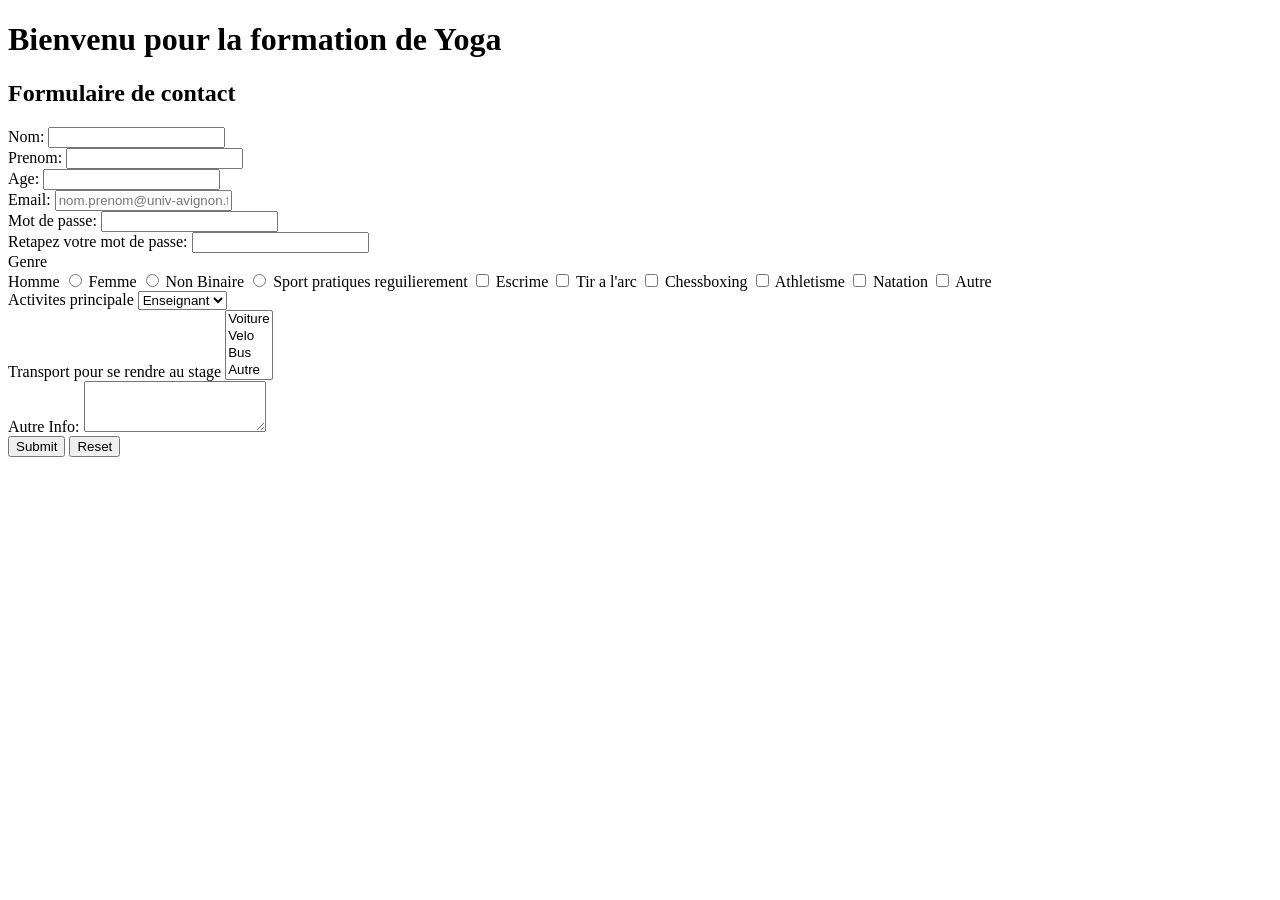
<file: Dev web/TP5/index.html>
<!DOCTYPE html>
<head>
    <link rel="stylesheet" href="https://www.w3schools.com/w3css/5/w3.css">
    <link rel="stylesheet" href="https://www.w3schools.com/lib/w3-theme-blue.css">
    <title>TP5</title>
    <h1 class="w3-card-4 w3-center">Bienvenu pour la formation de Yoga</h1>
</head>

<body>
    <main class="w3-card-4 w3-margin">
        <div class="w3-card-4 w3-theme w3-center">
        <h2>Formulaire de contact</h2>
        </div>
<form class="w3-margin w3-text-theme">
  <label for="Nom">Nom:</label>
  <input class="w3-input" type="text" id="Nom" name="Nom" required><br>
  <label for="Prenom">Prenom:</label>
  <input class="w3-input" type="text" id="Prenom" name="Prenom" required><br>
  <label for="Age">Age:</label>
  <input class="w3-input" type="text" id="Age" name="Age"><br>
  <label for="Email">Email:</label>
  <input class="w3-input" type="Email" id="Email" name="Email" placeholder="nom.prenom@univ-avignon.fr"><br>
  <label for="mdp">Mot de passe:</label>
  <input class="w3-input" type="password" id="mdp" name="mdp"><br>
  <label for="mdp">Retapez votre mot de passe:</label>
  <input class="w3-input" type="password" id="mdp" name="mdp"><br>

  <label for="radio">Genre </label><br>
  <label for="radio">Homme</label>
  <input class="w3-input" type="radio" name="radio" id="homme">
  <label for="radio">Femme</label>
  <input class="w3-input" type="radio" name="radio" id="femme">
  <label for="radio">Non Binaire</label>
  <input class="w3-input" type="radio" name="radio" id="nb">


  <label for="Checkbox">Sport pratiques reguilierement</label>
  <input class="w3-input" type="Checkbox" name="sport" id="Escrime">
  <label for="Checkbox">Escrime</label>
  <input class="w3-input" type="Checkbox" name="escrime" id="Tir a l'arc">
  <label for="Checkbox">Tir a l'arc</label>
  <input class="w3-input" type="Checkbox" name="archery" id="archery">
  <label type="Checkbox">Chessboxing</label>
  <input class="w3-input" type="Checkbox" name="Athletisme" id="Athletisme">
  <label type="Checkbox">Athletisme</label>
  <input class="w3-input" type="Checkbox" name="natation" id="natation">
  <label type="Checkbox">Natation</label>
  <input class="w3-input" type="Checkbox" name="autre" id="autre">
  <label type="Checkbox">Autre</label><br>

  <label for="Activites principale">Activites principale</label>
  <select id="activities" name="activities">
      <option value="Etudiant">Etudiant</option>
      <option value="Enseignant" selected>Enseignant</option>
      <option value="Autre">Autre</option>
    </select><br>

    <label for="transport">Transport pour se rendre au stage</label>
    <select id="transport" name="transport" size="4" multiple>
      <option value="Voiture">Voiture</option>
      <option value="Velo">Velo</option>
      <option value="Bus">Bus</option>
      <option value="Autre">Autre</option>
    </select><br>

  <label for="Info">Autre Info:</label>
  <textarea name="Info" rows="3" id="Info"></textarea>

</form>
<form>
    <input class="w3-input" type="Submit">
    <input class="w3-input" type="Reset">
</form>
    </main>
</body>
</file>
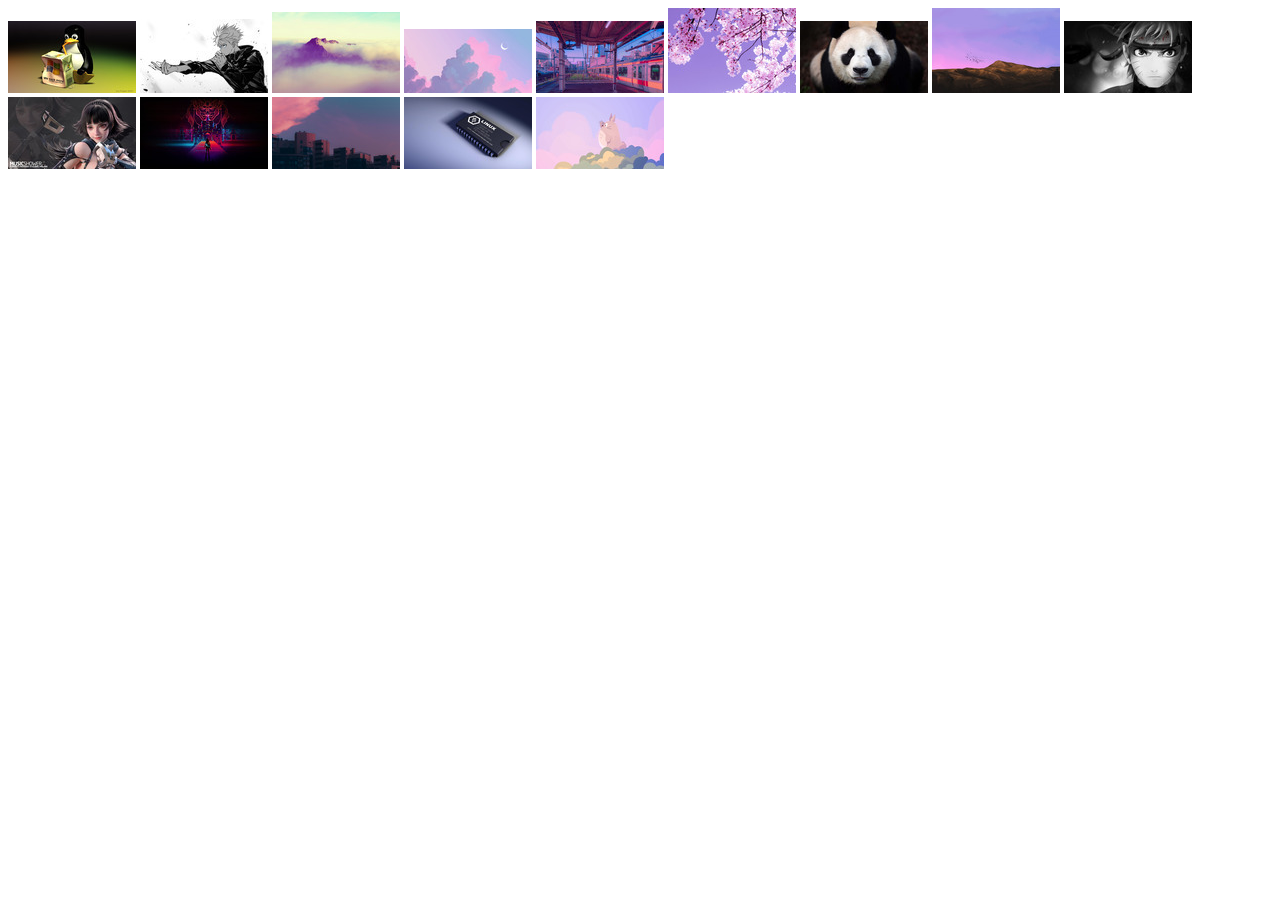
<file: OS/TP5/index.html>
<HTML>
<body>
<img src='test/converted/b-072.jpg'>
<img src='test/converted/b-084.jpg'>
<img src='test/converted/b-009.jpg'>
<img src='test/converted/b-001.jpg'>
<img src='test/converted/b-008.jpg'>
<img src='test/converted/b-005.jpg'>
<img src='test/converted/b-086.jpg'>
<img src='test/converted/b-006.jpg'>
<img src='test/converted/b-078.jpg'>
<img src='test/converted/b-071.jpg'>
<img src='test/converted/b-079.jpg'>
<img src='test/converted/b-004.jpg'>
<img src='test/converted/b-085.jpg'>
<img src='test/converted/b-007.jpg'>
</body>
</HTML>
</file>
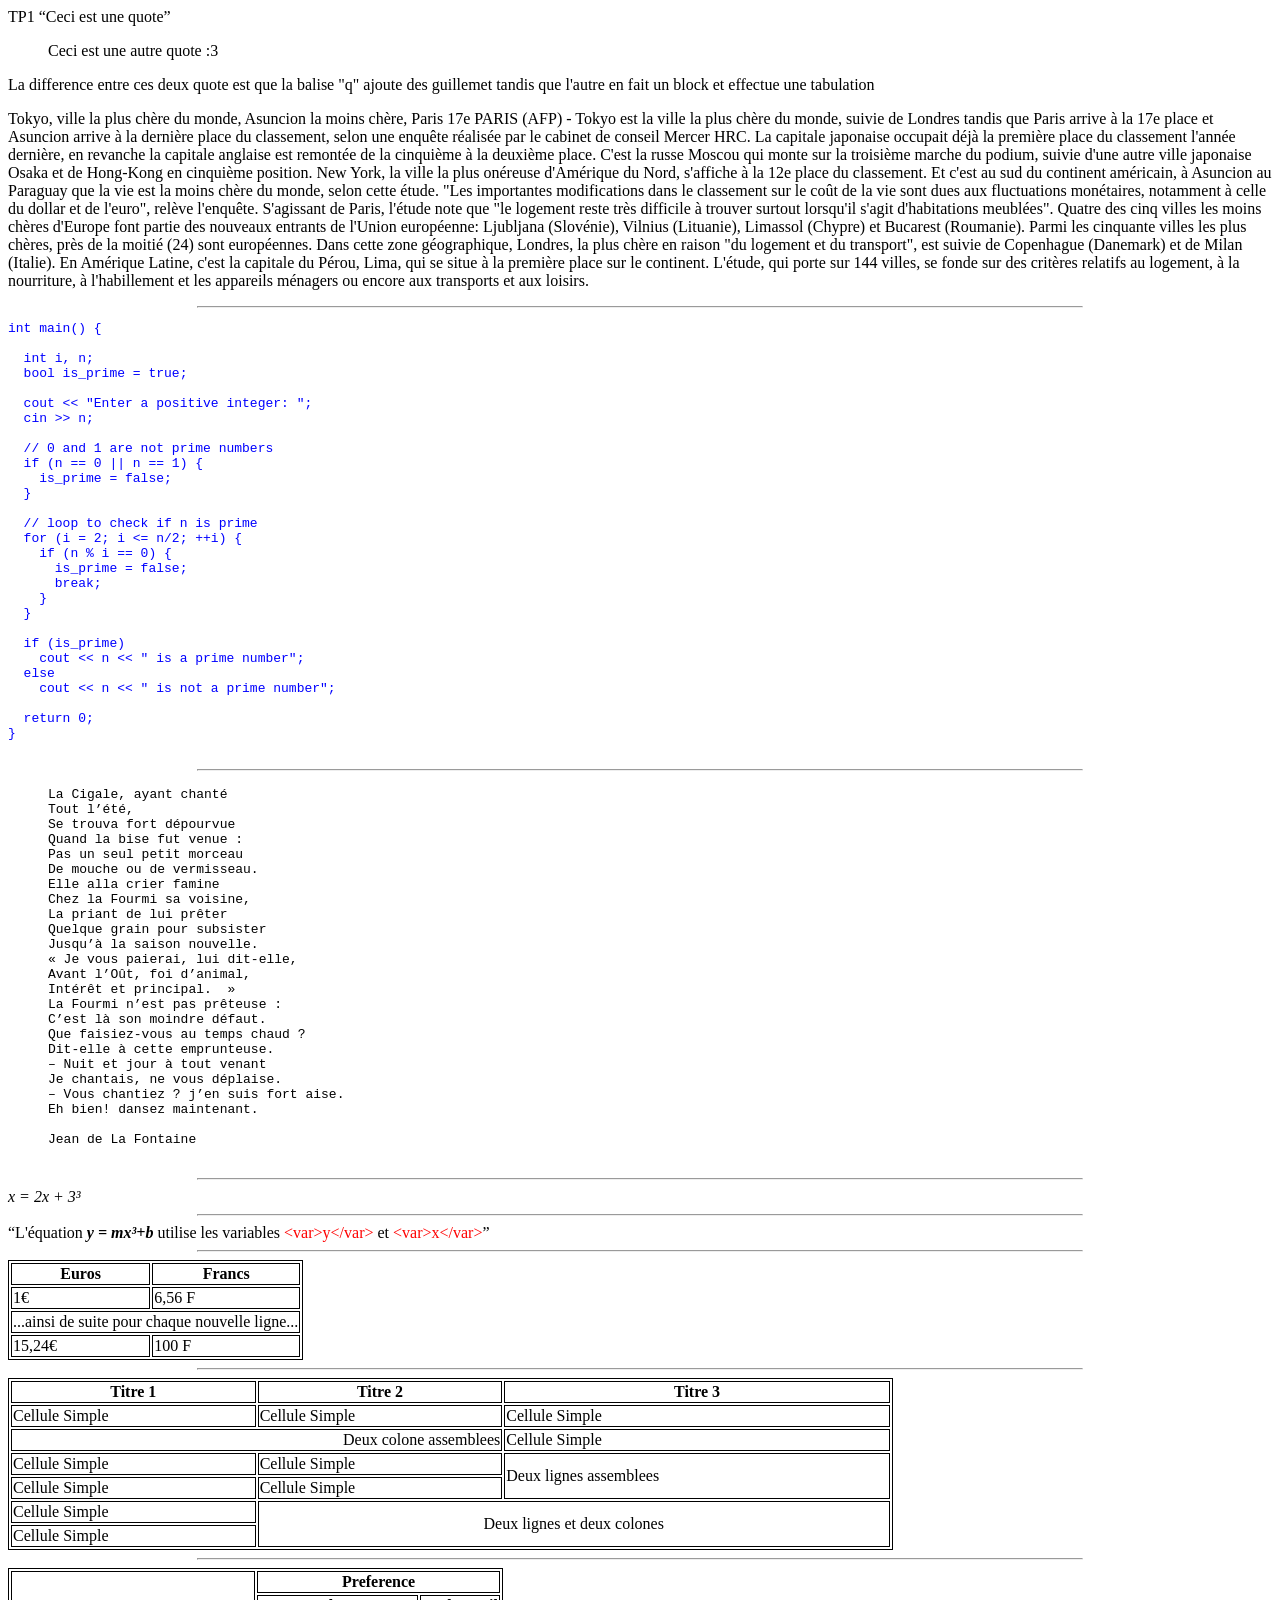
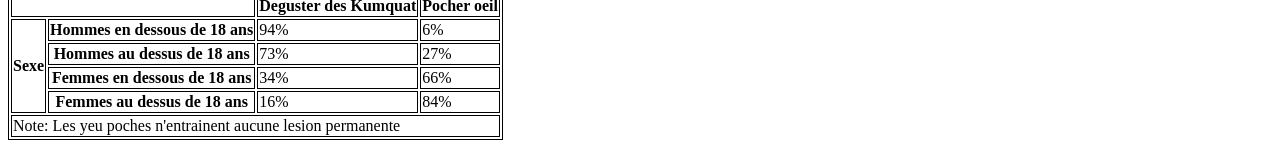
<file: Dev web/tp1.html>
<!DOCTYPE html>
<html>
  <style>
  table, th, td {
  border: 1px solid black;
}
  </style>
<head>
    <tittle>TP1</tittle>
</head>
  <body>
    <q>Ceci est une quote</q>
    <blockquote> Ceci est une autre quote :3</blockquote>
    <p>La difference entre ces deux quote est que la balise "q" ajoute des guillemet tandis que l'autre en fait un block et effectue une tabulation</p>
    <p>
Tokyo, ville la plus chère du monde, Asuncion la moins chère, Paris 17e

PARIS (AFP) - Tokyo est la ville la plus chère du monde, suivie de Londres tandis que Paris arrive à la 17e place et Asuncion arrive à la dernière place du classement, selon une enquête réalisée par le cabinet de conseil Mercer HRC.
La capitale japonaise occupait déjà la première place du classement l'année dernière, en revanche la capitale anglaise est remontée de la cinquième à la deuxième place.
C'est la russe Moscou qui monte sur la troisième marche du podium, suivie d'une autre ville japonaise Osaka et de Hong-Kong en cinquième position.

New York, la ville la plus onéreuse d'Amérique du Nord, s'affiche à la 12e place du classement. Et c'est au sud du continent américain, à Asuncion au Paraguay que la vie est la moins chère du monde, selon cette étude.

"Les importantes modifications dans le classement sur le coût de la vie sont dues aux fluctuations monétaires, notamment à celle du dollar et de l'euro", relève l'enquête. S'agissant de Paris, l'étude note que "le logement reste très difficile à trouver surtout lorsqu'il s'agit d'habitations meublées".

Quatre des cinq villes les moins chères d'Europe font partie des nouveaux entrants de l'Union européenne: Ljubljana (Slovénie), Vilnius (Lituanie), Limassol (Chypre) et Bucarest (Roumanie).

Parmi les cinquante villes les plus chères, près de la moitié (24) sont européennes. Dans cette zone géographique, Londres, la plus chère en raison "du logement et du transport", est suivie de Copenhague (Danemark) et de Milan (Italie).

En Amérique Latine, c'est la capitale du Pérou, Lima, qui se situe à la première place sur le continent.

L'étude, qui porte sur 144 villes, se fonde sur des critères relatifs au logement, à la nourriture, à l'habillement et les appareils ménagers ou encore aux transports et aux loisirs.
    </p>
<hr style="width:70%;">
    <code style="color:blue;"> 
      <pre>
int main() {

  int i, n;
  bool is_prime = true;

  cout << "Enter a positive integer: ";
  cin >> n;

  // 0 and 1 are not prime numbers
  if (n == 0 || n == 1) {
    is_prime = false;
  }

  // loop to check if n is prime
  for (i = 2; i <= n/2; ++i) {
    if (n % i == 0) {
      is_prime = false;
      break;
    }
  }

  if (is_prime)
    cout << n << " is a prime number";
  else
    cout << n << " is not a prime number";

  return 0;
}
        </pre>
    </code>
<hr style="width:70%;">
<blockquote>
  <pre>
La Cigale, ayant chanté
Tout l’été,
Se trouva fort dépourvue
Quand la bise fut venue :
Pas un seul petit morceau
De mouche ou de vermisseau.
Elle alla crier famine
Chez la Fourmi sa voisine,
La priant de lui prêter
Quelque grain pour subsister
Jusqu’à la saison nouvelle.
« Je vous paierai, lui dit-elle,
Avant l’Oût, foi d’animal,
Intérêt et principal.  »
La Fourmi n’est pas prêteuse :
C’est là son moindre défaut.
Que faisiez-vous au temps chaud ?
Dit-elle à cette emprunteuse.
– Nuit et jour à tout venant
Je chantais, ne vous déplaise.
– Vous chantiez ? j’en suis fort aise.
Eh bien! dansez maintenant.

Jean de La Fontaine
  </pre>
</blockquote>
<hr style="width:70%;">
<var>x = 2x + 3<char>³</char></var>
<hr style="width:70%;">
<q>L'équation <var><b>y = mx<char>³</char>+b</b></var> utilise les variables <span style="color:red;">&lt;var&gt;y&lt;/var&gt;</span> et <span style="color:red;">&lt;var&gt;x&lt;/var&gt;</span></q>

<hr style="width:70%;">
<table>
  <tr>
  <th>Euros</<th>
  <th>Francs</th>
  </tr>
  <tr>
    <td>1<char>€</char></td>
    <td>6,56 F</td>
  </tr>
<tr>
    <td colspan = "2">...ainsi de suite pour chaque nouvelle ligne...</td>
</tr>

  <tr>
    <td>15,24<char>€</char></td>
    <td>100 F</td>
  </tr>
</table>

<hr style="width:70%;" align = "center">

<table style = "width:70%;">
  <tr>
    <th>Titre 1</th>
    <th>Titre 2</th>
    <th>Titre 3</th>
  </tr>
  <tr>
    <td>Cellule Simple</td>
    <td>Cellule Simple</td>
    <td>Cellule Simple</td>
  </tr>
  <tr>
    <td colspan = "2" align = "right">Deux colone assemblees</td>
    <td>Cellule Simple</td>
  </tr>
  <tr>
    <td>Cellule Simple</td>
    <td>Cellule Simple</td>
    <td rowspan = "2" align = "top" align = "left">Deux lignes assemblees</td>
  </tr>
  <tr>
    <td>Cellule Simple</td>
    <td>Cellule Simple</td>
  </tr>
  <tr>
    <td>Cellule Simple</td>
    <td rowspan = "2" colspan = "2"align = "center">Deux lignes et deux colones</td>
  </tr>
  <tr>
    <td>Cellule Simple</td>
  </tr>
  </tr>

</table>

<hr style="width:70%;" align = "center">
<table>
  <tr>
    <th colspan = "2" rowspan = "2"></th>
    <th colspan = "2"> Preference</th>
  </tr>
  <tr>
    <th style = "border-collapse:collapse"> Deguster des Kumquat </th>
    <th style = "border-collapse:collapse"> Pocher oeil</th>
  </tr>
  <tr>
    <th rowspan = "4" style = "border-colapse:colapse">Sexe</th>
    <th style = "border-colapse:colapse">Hommes en dessous de 18 ans</th>
    <td>94%</td>
    <td>6%</td>
  </tr>
  <tr>
    <th style = "border-colapse:colapse">Hommes au dessus de 18 ans</th>
    <td>73%</td>
    <td>27%</td>
  </tr>
  <tr>
    <th style = "border-colapse:colapse">Femmes en dessous de 18 ans</th>
    <td>34%</td>
    <td>66%</td>
  </tr>
  <tr>
    <th style = "border-colapse:colapse">Femmes au dessus de 18 ans</th>
    <td>16%</td>
    <td>84%</td>
  </tr>
  <tr>
    <td colspan = "4">Note: Les yeu poches n'entrainent aucune lesion permanente</td>
  </tr>
</table>
  </body>
</html>
</file>
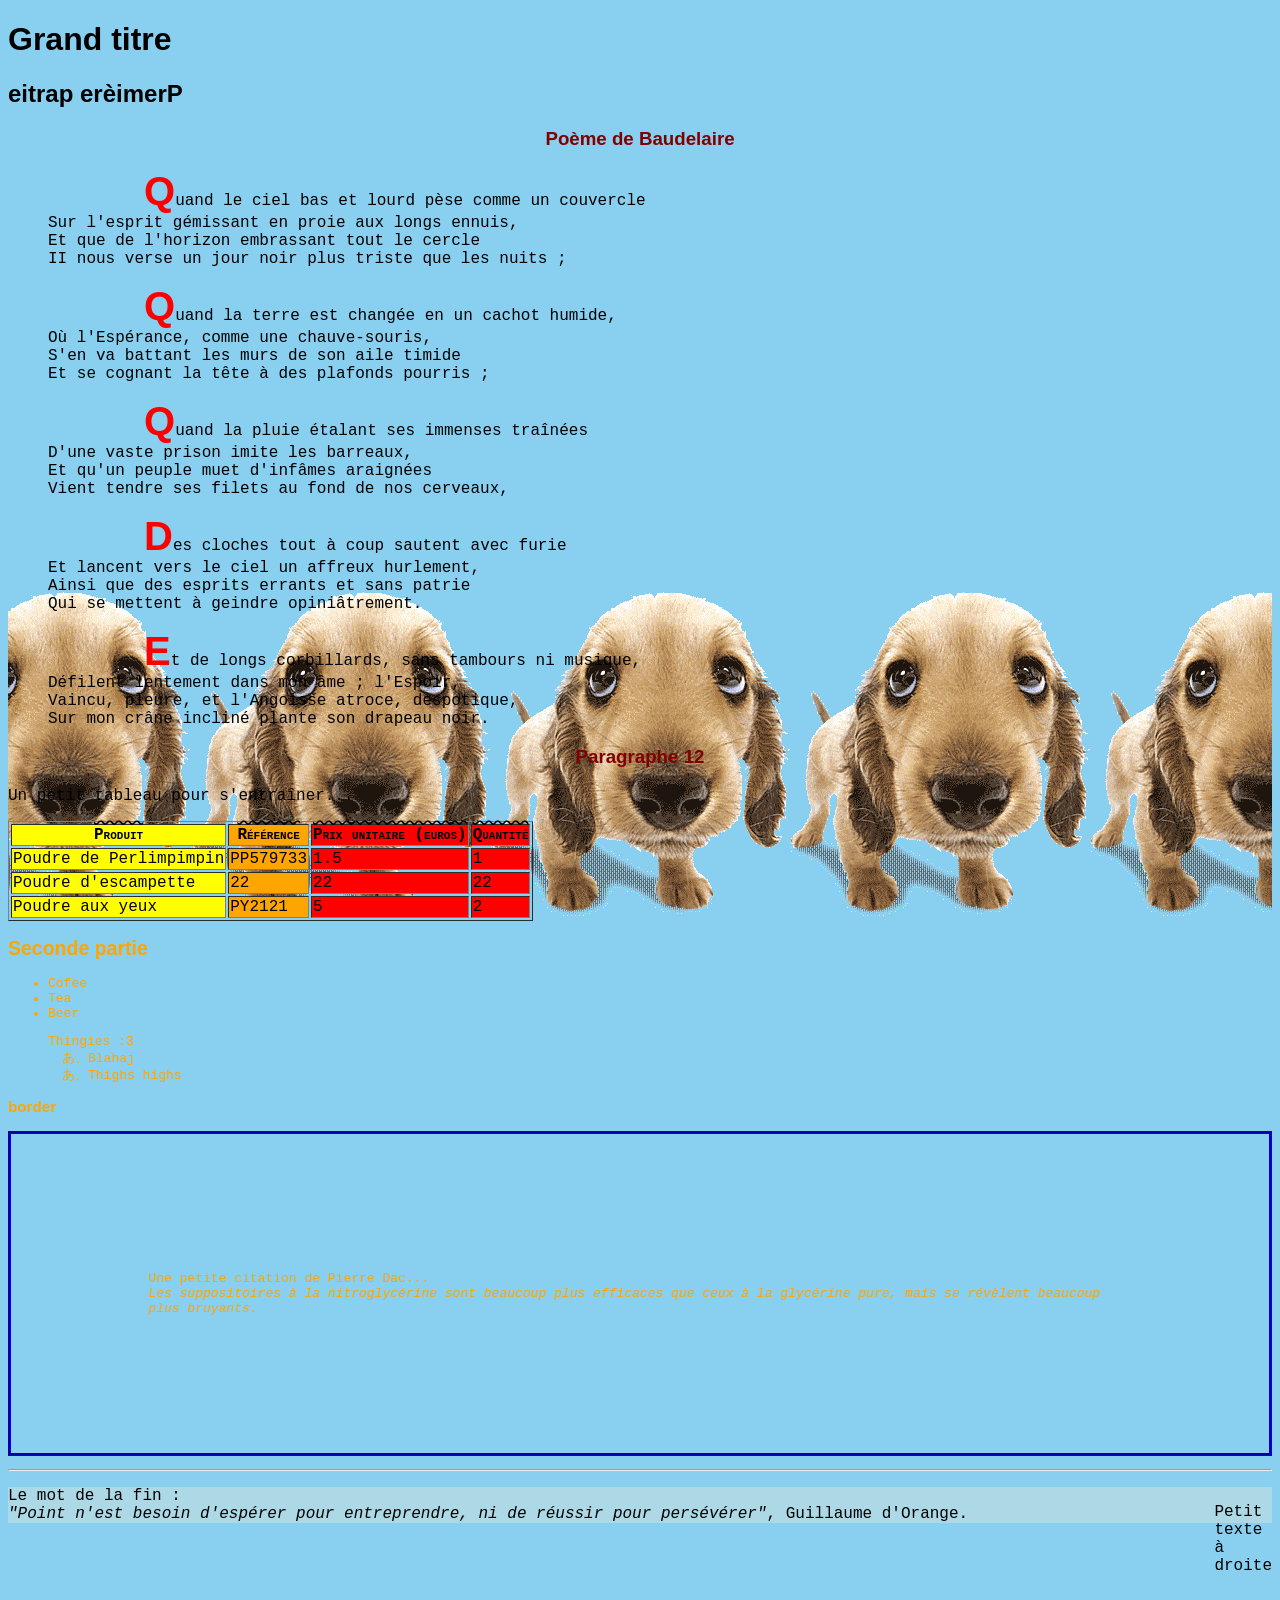
<file: Dev web/tp_basescss.html>
<!DOCTYPE HTML>
<html>
<head>
    <style>
    ul{
        list-style: disc;
    }
    ol ol{
        list-style: hiragana;
    }
      #div2{
      color: orange;
      font-size: small;
      }  
      #div1 h3{
          color: maroon;
          text-align: center;
      }
      #div1 blockquote>p::first-letter{
          color:red;
          font-weight: bold;
      }
      #div1 blockquote>::first-letter{
          font-family: Helvetica;
          font-size: 250%;
      }
      #text{
          float: right;
      }
      #pborder{
          border-color: blue;
          border-style: groove;
          padding: 20ex;
      }
      
      #div1{
          background-image: url(funnydog.gif);
          background-position: bottom,left;
          background-repeat: repeat-x;
      }
      #div1 h2{
          direction:rtl;
          unicode-bidi: bidi-override;
          text-align: left;
      }
      .produit{
          background-color: yellow;
      }
      .reference{
          background-color: orange;
      }
      .general{
          background-color: red;
      }
      th{
         font-variant-caps: small-caps;
         text-decoration-line: overline;
         text-decoration-style: wavy;
      }
      body{
          font-family: Papyrus, Lucida-Console, monospace;
          background-color: #89CFF0;
      }
      h1,h2,h3{
          font-family: Arial;
      }
      blockquote{
          text-indent: 6em;
      }
      #div3{
          background-color: lightblue;
      } 
    </style>  	           
  <meta http-equiv="Content-Type" content="text/html; charset=iso-8859-1">
  <title>Exemple de page &agrave; mettre en forme avec CSS.</title> 
</head>
<body>
        
<h1>Grand titre</h1>
        
<div ID='div1'>    
<h2>Premi&egrave;re partie</h2>
        
<h3>Po&egrave;me de Baudelaire</h3>
        
<blockquote>      
  <p>Quand le ciel bas et lourd p&egrave;se comme un couvercle<br>
    Sur l'esprit g&eacute;missant en proie aux longs ennuis,<br>
    Et que de l'horizon embrassant tout le cercle<br>
    II nous verse un jour noir plus triste que les nuits&nbsp;;</p>
  </blockquote>
        
<blockquote>      
  <p>Quand la terre est chang&eacute;e en un cachot humide,<br>
    O&ugrave; l'Esp&eacute;rance, comme une chauve-souris,<br>
    S'en va battant les murs de son aile timide<br>
    Et se cognant la t&ecirc;te &agrave; des plafonds pourris&nbsp;;</p>
  </blockquote>
        
<blockquote>       
  <p>Quand la pluie &eacute;talant ses immenses tra&icirc;n&eacute;es<br>
    D'une vaste prison imite les barreaux,<br>
    Et qu'un peuple muet d'inf&acirc;mes araign&eacute;es<br>
    Vient tendre ses filets au fond de nos cerveaux,</p>
  </blockquote>
        
<blockquote>      
  <p>Des cloches tout &agrave; coup sautent avec furie<br>
    Et lancent vers le ciel un affreux hurlement,<br>
    Ainsi que des esprits errants et sans patrie<br>
    Qui se mettent &agrave; geindre opini&acirc;trement.</p>
  </blockquote>
        
<blockquote>      
  <p>Et de longs corbillards, sans tambours ni musique,<br>
    D&eacute;filent lentement dans mon &acirc;me&nbsp;; l'Espoir,<br>
    Vaincu, pleure, et l'Angoisse atroce, despotique,<br>
    Sur mon cr&acirc;ne inclin&eacute; plante son drapeau noir.</p>
  </blockquote>
        
<h3>Paragraphe 12</h3>
        
<p>Un petit tableau pour s'entra&icirc;ner...</p>
       
<table border="1">
    	   <col span="1"> 	   <col span="1"> 	   <col span="2"> 	   <tbody>
       <tr>
    	   	   <th class='produit'>Produit</th>
    		   <th class='reference'>R&eacute;f&eacute;rence</th>
    		   <th class='general'>Prix unitaire (euros)</th>
    		   <th class='general'>Quantit&eacute;</th>
    	   </tr>
    	   <tr>
    	   	   <td class='produit'>Poudre de Perlimpimpin</td>
    		   <td class='reference'>PP579733</td>
    		   <td class='general'>1.5</td>
    		   <td class='general'>1</td>
    	   </tr>
    	   <tr>
    	   	   <td class='produit'>Poudre d'escampette</td>
    		   <td class='reference'>22</td>
    		   <td class='general'>22</td>
    		   <td class='general'>22</td>
    	   </tr>
    	   <tr>
    	   	   <td class='produit'>Poudre aux yeux</td>
    		   <td class='reference'>PY2121</td>
    		   <td class='general'>5</td>
    		   <td class='general'>2</td>
    	   </tr>
             
  </tbody>   
</table>
</div>
        
<div ID='div2'>     
<h2>Seconde partie</h2>
<ul>
    <li>Cofee</li>
    <li>Tea</li>
    <li>Beer</li>
</ul>  
<ol>
    Thingies :3
    <ol>
        <li>Blahaj</li>
    </ol>
    <ol><li>Thighs highs</li></ol>
    </ol>
<h3>border</h3>
        
<p id="pborder">Une petite citation de Pierre Dac...<br>
    <cite id='cite1'>Les suppositoires &agrave; la nitroglyc&eacute;rine sont beaucoup 
 plus efficaces que ceux &agrave; la glyc&eacute;rine pure, mais se r&eacute;v&egrave;lent 
 beaucoup plus bruyants. </cite> </p>
</div>
        
<hr>    
<div ID='div3'>    
<p ID='text'>Petit<br>
   texte<br>
   &agrave;<br>
   droite</p>
       
<p>Le mot de la fin&nbsp;:<br>
    <cite>"Point n'est besoin d'esp&eacute;rer pour entreprendre, ni de r&eacute;ussir 
 pour pers&eacute;v&eacute;rer"</cite>, Guillaume d'Orange. </p>
</div>
<br>
<br>
 
</body>
</html>
</file>
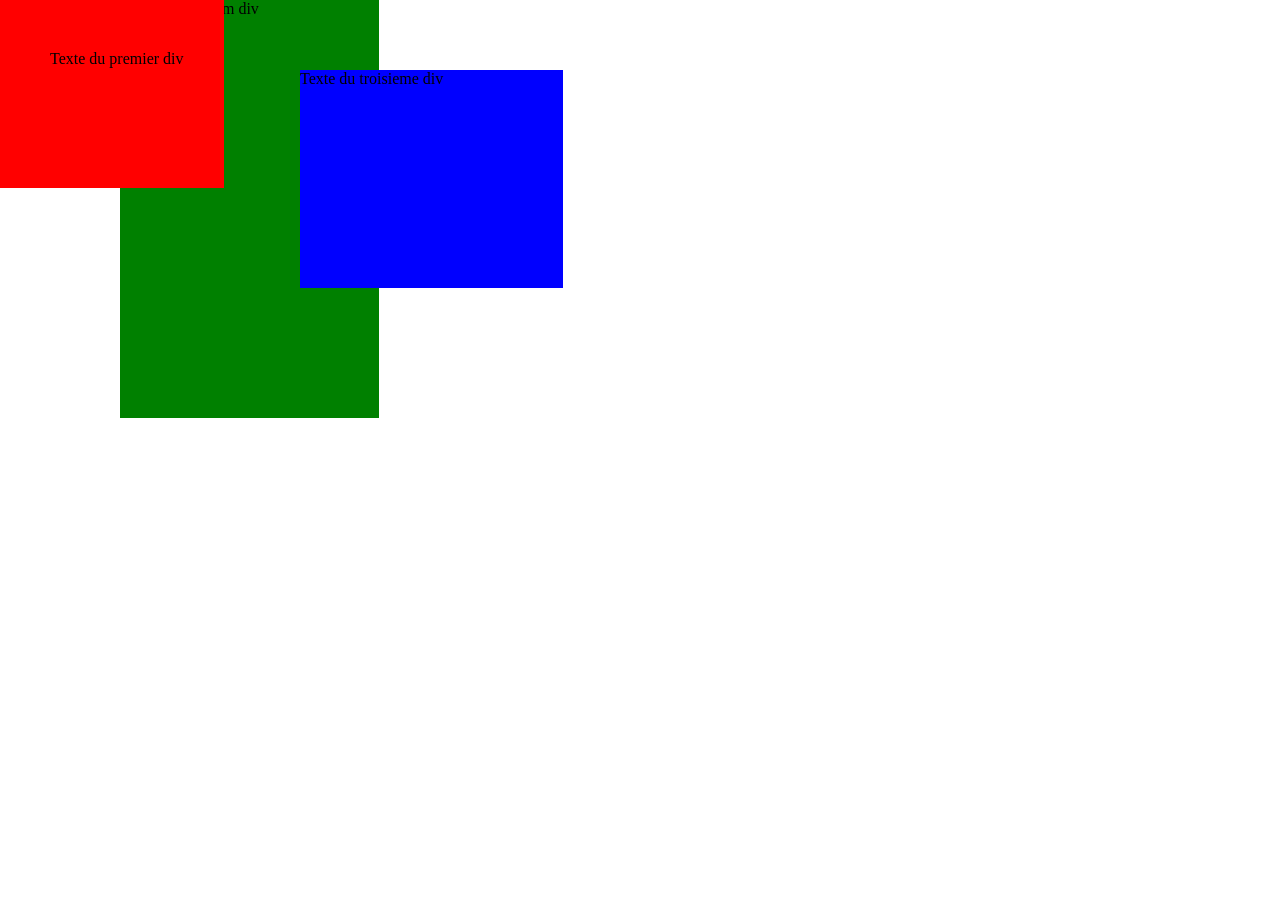
<file: Dev web/z.html>
<!DOCTYPE html>
<html>
<head>
    <style>
    #div1{
        z-index: 2;
        position: absolute;
        top: 0px;
        left: 0px;
        padding: 50px;
        padding-right: 40px;
        padding-bottom: 120px;
        background-color: red;
        text-align: top left;
    }
    #div2{
        position: absolute;
        z-index: -1;
        top: 0px;
        left: 120px;
        background-color: green;
        padding-bottom: 400px;
        padding-right: 120px;
        
    }
    #div3{
        background-color: blue;
        position: absolute;
        z-index: 1;
        top: 70px;
        left: 300px;
        padding-right: 120px;
        padding-bottom: 200px;
    }
    </style>
</head>
<body>
    
    <div ID = "div1">Texte du premier div</div>
    <div ID = "div2">Texte du deuxiem div</div>
    <div ID = "div3">Texte du troisieme div</div>
</body>

</html>
</file>
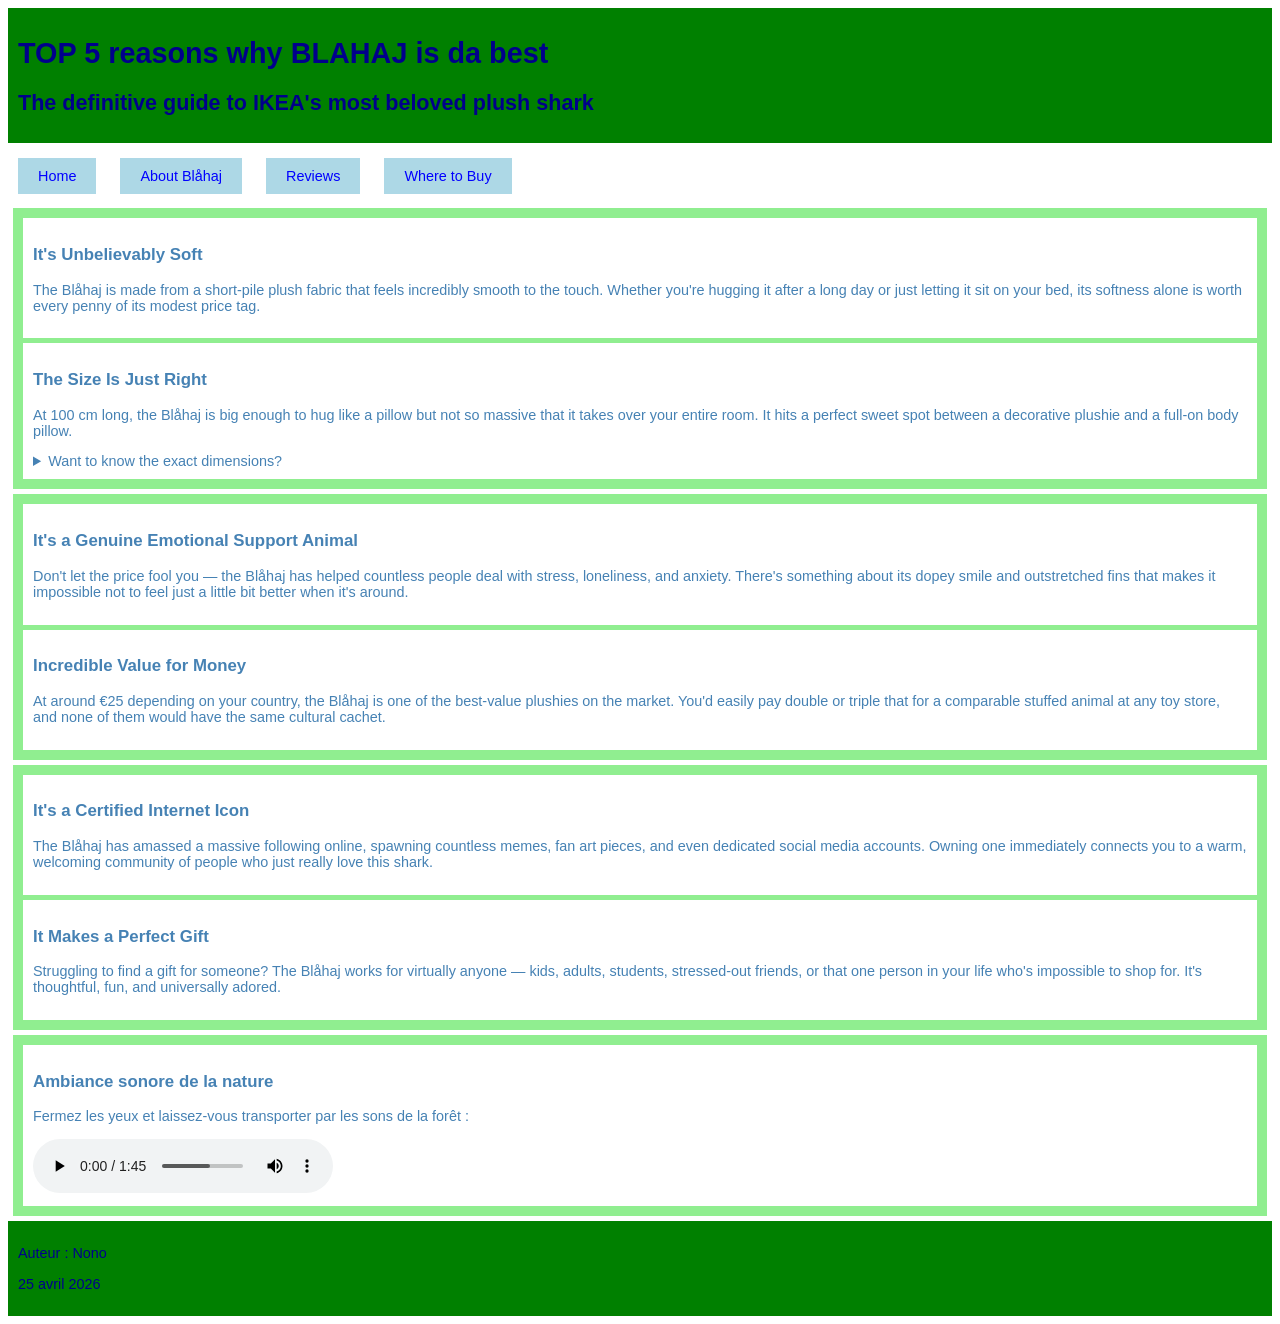
<file: Dev web/TP4/TP4.html>
<!DOCTYPE html>
<head>
    <title>TP4 - HAJJJJ</title>
    <link rel="stylesheet" href="html5.css">
</head>
<body>

    <header>
        <h1>TOP 5 reasons why BLAHAJ is da best</h1>
        <h2>The definitive guide to IKEA's most beloved plush shark</h2>
    </header>

    <nav>
        <ul>
            <li><a href="#">Home</a></li>
            <li><a href="#">About Blåhaj</a></li>
            <li><a href="#">Reviews</a></li>
            <li><a href="#">Where to Buy</a></li>
        </ul>
    </nav>

    <main>
        <section>
            <article>
                <h3>It's Unbelievably Soft</h3>
                <p>
                    The Blåhaj is made from a short-pile plush fabric that feels incredibly smooth to the touch. Whether you're hugging it after a long day or just letting it sit on your bed, its softness alone is worth every penny of its modest price tag.
                </p>
            </article>
            <article>
                <h3>The Size Is Just Right</h3>
                <p>
                    At 100 cm long, the Blåhaj is big enough to hug like a pillow but not so massive that it takes over your entire room. It hits a perfect sweet spot between a decorative plushie and a full-on body pillow.
                </p>
                <details>
                    <summary> Want to know the exact dimensions?</summary>
                    <p>
                        The Blåhaj measures 100 cm in length, 37 cm in width, and 26 cm in height. It weighs around 700 grams, making it light enough to carry around the house without any effort. IKEA has kept these dimensions consistent across all releases, so every Blåhaj is the same reassuring size.
                    </p>
                </details>
            </article>
        </section>

        <section>
            <article>
                <h3>It's a Genuine Emotional Support Animal</h3>
                <p>
                    Don't let the price fool you — the Blåhaj has helped countless people deal with stress, loneliness, and anxiety. There's something about its dopey smile and outstretched fins that makes it impossible not to feel just a little bit better when it's around.
                </p>
            </article>
            <article>
                <h3>Incredible Value for Money</h3>
                <p>
                    At around €25 depending on your country, the Blåhaj is one of the best-value plushies on the market. You'd easily pay double or triple that for a comparable stuffed animal at any toy store, and none of them would have the same cultural cachet.
                </p>
            </article>
        </section>

        <section>
            <article>
                <h3>It's a Certified Internet Icon</h3>
                <p>
                    The Blåhaj has amassed a massive following online, spawning countless memes, fan art pieces, and even dedicated social media accounts. Owning one immediately connects you to a warm, welcoming community of people who just really love this shark.
                </p>
            </article>
            <article>
                <h3>It Makes a Perfect Gift</h3>
                <p>
                    Struggling to find a gift for someone? The Blåhaj works for virtually anyone — kids, adults, students, stressed-out friends, or that one person in your life who's impossible to shop for. It's thoughtful, fun, and universally adored.
                </p>
            </article>
        </section>

        <section>
            <article>
                <h3>Ambiance sonore de la nature</h3>
                <p>Fermez les yeux et laissez-vous transporter par les sons de la forêt :</p>
                <audio controls loop>
                    <source src="./haj.mp3">
                </audio>
            </article>
        </section>

    </main>

    <footer>
        <p>Auteur : Nono</p>
        <p><time>25 avril 2026</time></p>
    </footer>

</body>
</html>
</file>
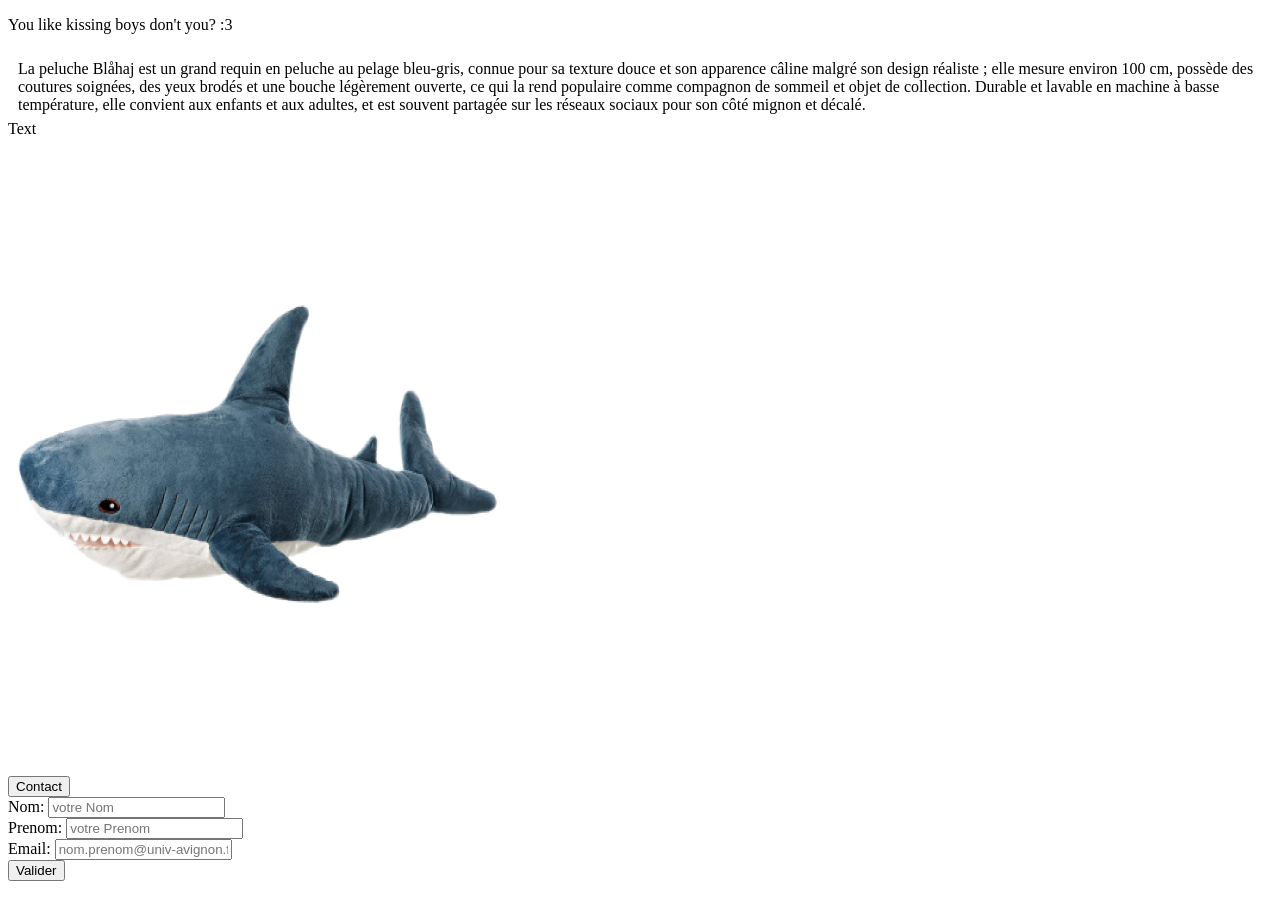
<file: Dev web/Tp7/TP.html>
<!DOCTYPE html>
<head>
    <title>TP7</title>
</head>
<script>
    function VerifAge() {
        var valeur = document.getElementById("Age").value;
        var nombre = Number(valeur);
        if (valeur === "" || isNaN(nombre) || nombre < 0 || nombre > 120) {
            alert("L'âge doit être un nombre entier compris entre 0 et 120.");
            return false;
        }
        return true;
    }

    function VerifMail() {
        var valeur = document.getElementById("Email").value;
        var format = /^[a-zA-Z]+\.[a-zA-Z]+@alumni\.univ-avignon\.fr$/;
        if (!format.test(valeur)) {
            alert(
                "Le mail doit être au format : prenom.nom@alumni.univ-avignon.fr",
            );
            return false;
        }
        return true;
    }
    function ValiderEtSoumettre() {
        if (VerifAge() && VerifMail()) {
            document.getElementById("formulaire").submit();
        }
    }

    function DetecterEntree(evenement) {
        if (evenement.keyCode === 13) {
            ValiderEtSoumettre();
        }
    }
    function OuvrirModal() {
        document.getElementById("modal").style.display = "block";
    }

    function FermerModal() {
        document.getElementById("modal").style.display = "none";
    }

    function ClicExterieurModal(evenement) {
        if (evenement.target === document.getElementById("modal")) {
            FermerModal();
        }
    }
</script>
<body>
    <main>
        <p>
            You like
            <inline
                onMouseover="this.style.color='brown'"
                onMouseout="this.style.color='black'"
                onClick="this.style.color='grey'"
                onDblClick="this.style.color='blue'"
                >kissing boys</inline
            >
            don't you? :3
        </p>
        <p
            style="position: relative; left: 10px; top: 10px; width 500px"
            onDblClick="this.textAlign='center'; this.style.width='3px'"
            onMouseover="this.style.width='500px'; this.style.left='10px'; this.style.top='10px'; this.style.position='relative'"
        >
            La peluche Blåhaj est un grand requin en peluche au pelage
            bleu-gris, connue pour sa texture douce et son apparence câline
            malgré son design réaliste ; elle mesure environ 100 cm, possède des
            coutures soignées, des yeux brodés et une bouche légèrement ouverte,
            ce qui la rend populaire comme compagnon de sommeil et objet de
            collection. Durable et lavable en machine à basse température, elle
            convient aux enfants et aux adultes, et est souvent partagée sur les
            réseaux sociaux pour son côté mignon et décalé.
        </p>
        <p
            onMouseout="this.style.textDecoration='none'; this.style.lineHeight='100%'; this.style.fontFamily='Times New Roman'; this.style.fonSize='100%'; this.style.textTransform='none'"
            onMouseover="this.style.fontSize='250%'; this.style.lineHeight='200%'; this.style.fontFamily='Tahoma'; this.style.textDecoration='underline'; this.style.textTransform='lowercase2'"
        >
            Text
        </p>
        <img
            src="./haj.png"
            style="width: 500px; height: 600px"
            onMouseover="this.src='./shar.png' this.style='width:1000px;height:1200px;'"
        />
        <br /><br />
        <button class="w3-button w3-blue" onClick="OuvrirModal()">
            Contact
        </button>

        <form
            id="formulaire"
            class="w3-margin w3-text-theme"
            action="#"
            method="post"
        >
            <label for="Nom" placeholder="votre Nom">Nom:</label>
            <input
                class="w3-input"
                type="text"
                id="Nom"
                name="Nom"
                placeholder="votre Nom"
                onMouseout="placeholder='votre Nom'"
                onMouseover="this.placeholder=''"
                required
                onKeyPress="DetecterEntree(event)"
            /><br />
            <label for="Prenom">Prenom:</label>
            <input
                class="w3-input"
                type="text"
                id="Prenom"
                name="Prenom"
                placeholder="votre Prenom"
                onMouseout="this.placeholder='votre Prenom'"
                onMouseover="this.placeholder=''"
                required
                onKeyPress="DetecterEntree(event)"
            /><br />
            <label for="Email">Email:</label>
            <input
                class="w3-input"
                type="Email"
                id="Email"
                name="Email"
                placeholder="nom.prenom@univ-avignon.fr"
                onKeyPress="DetecterEntree(event)"
            /><br />
            <button
                class="w3-button w3-green w3-margin-top"
                type="button"
                onClick="ValiderEtSoumettre()"
            >
                Valider
            </button>
        </form>
    </main>
</body>
</file>
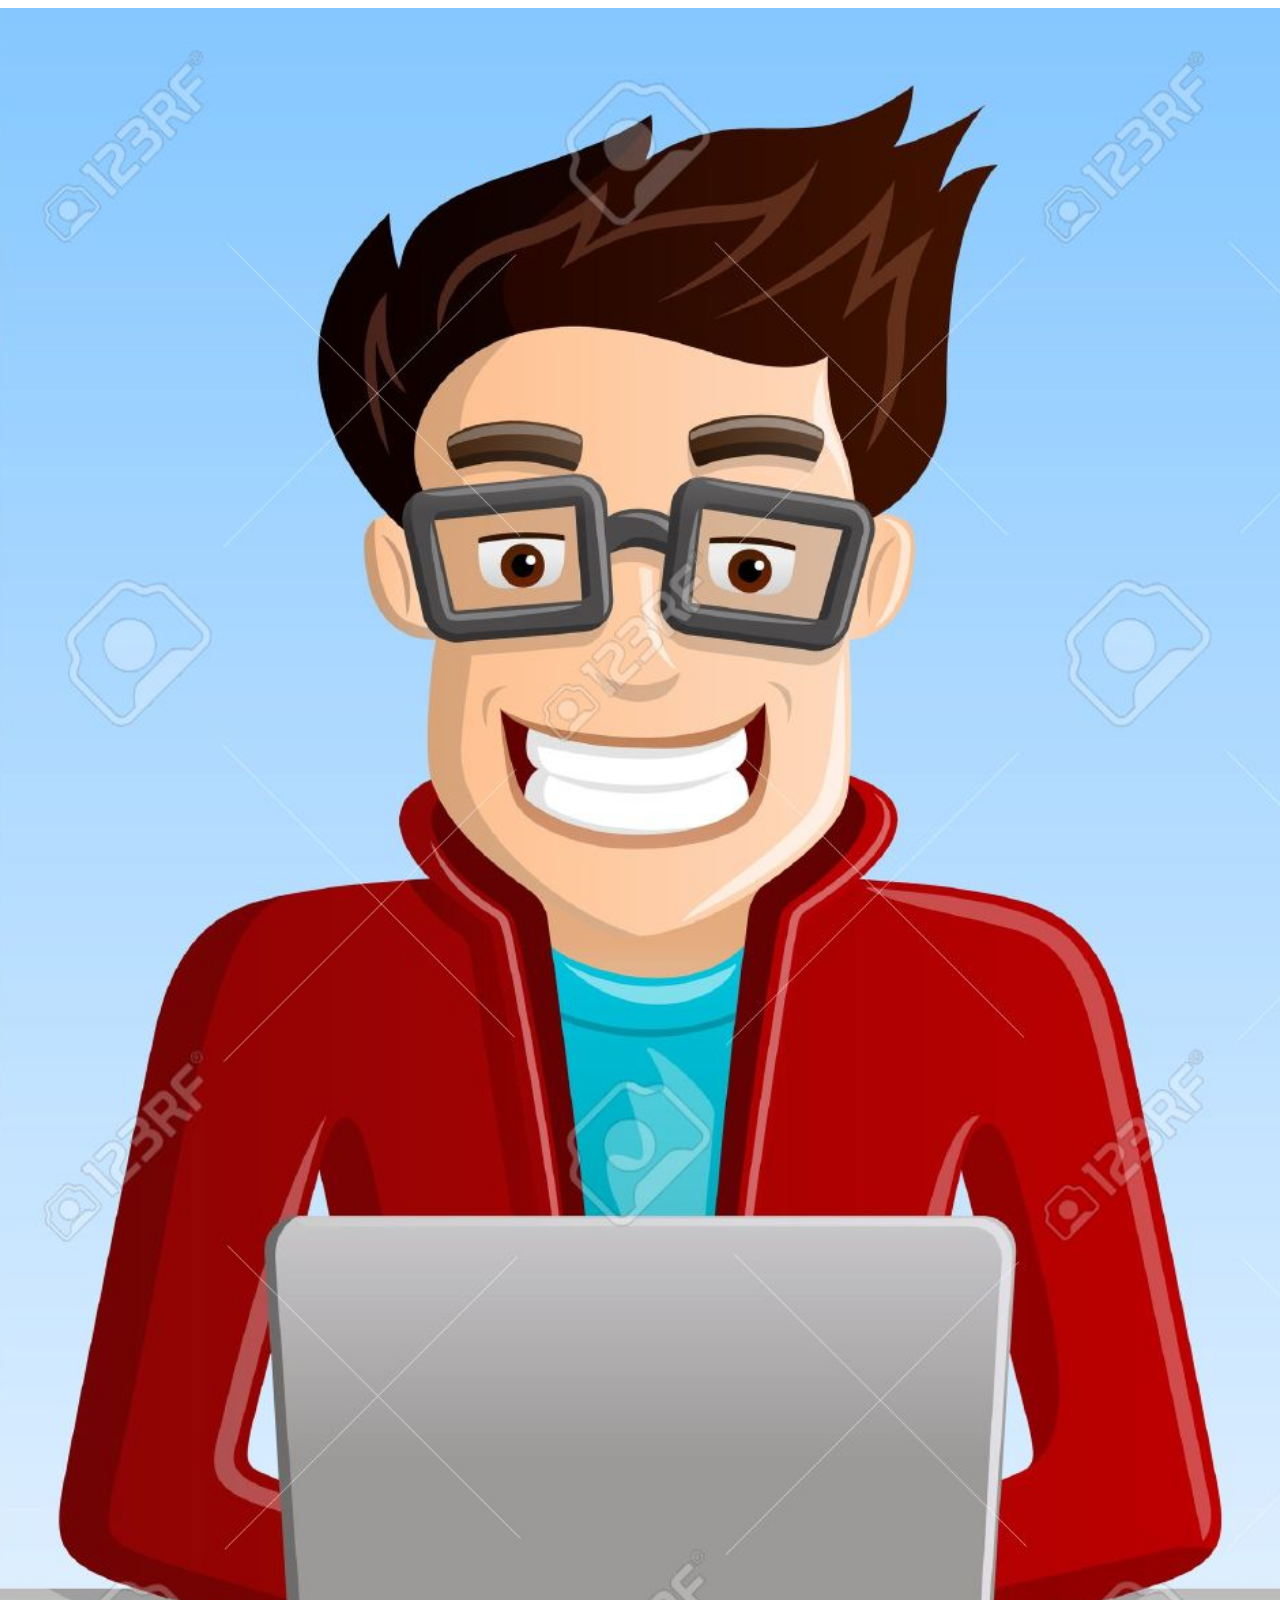
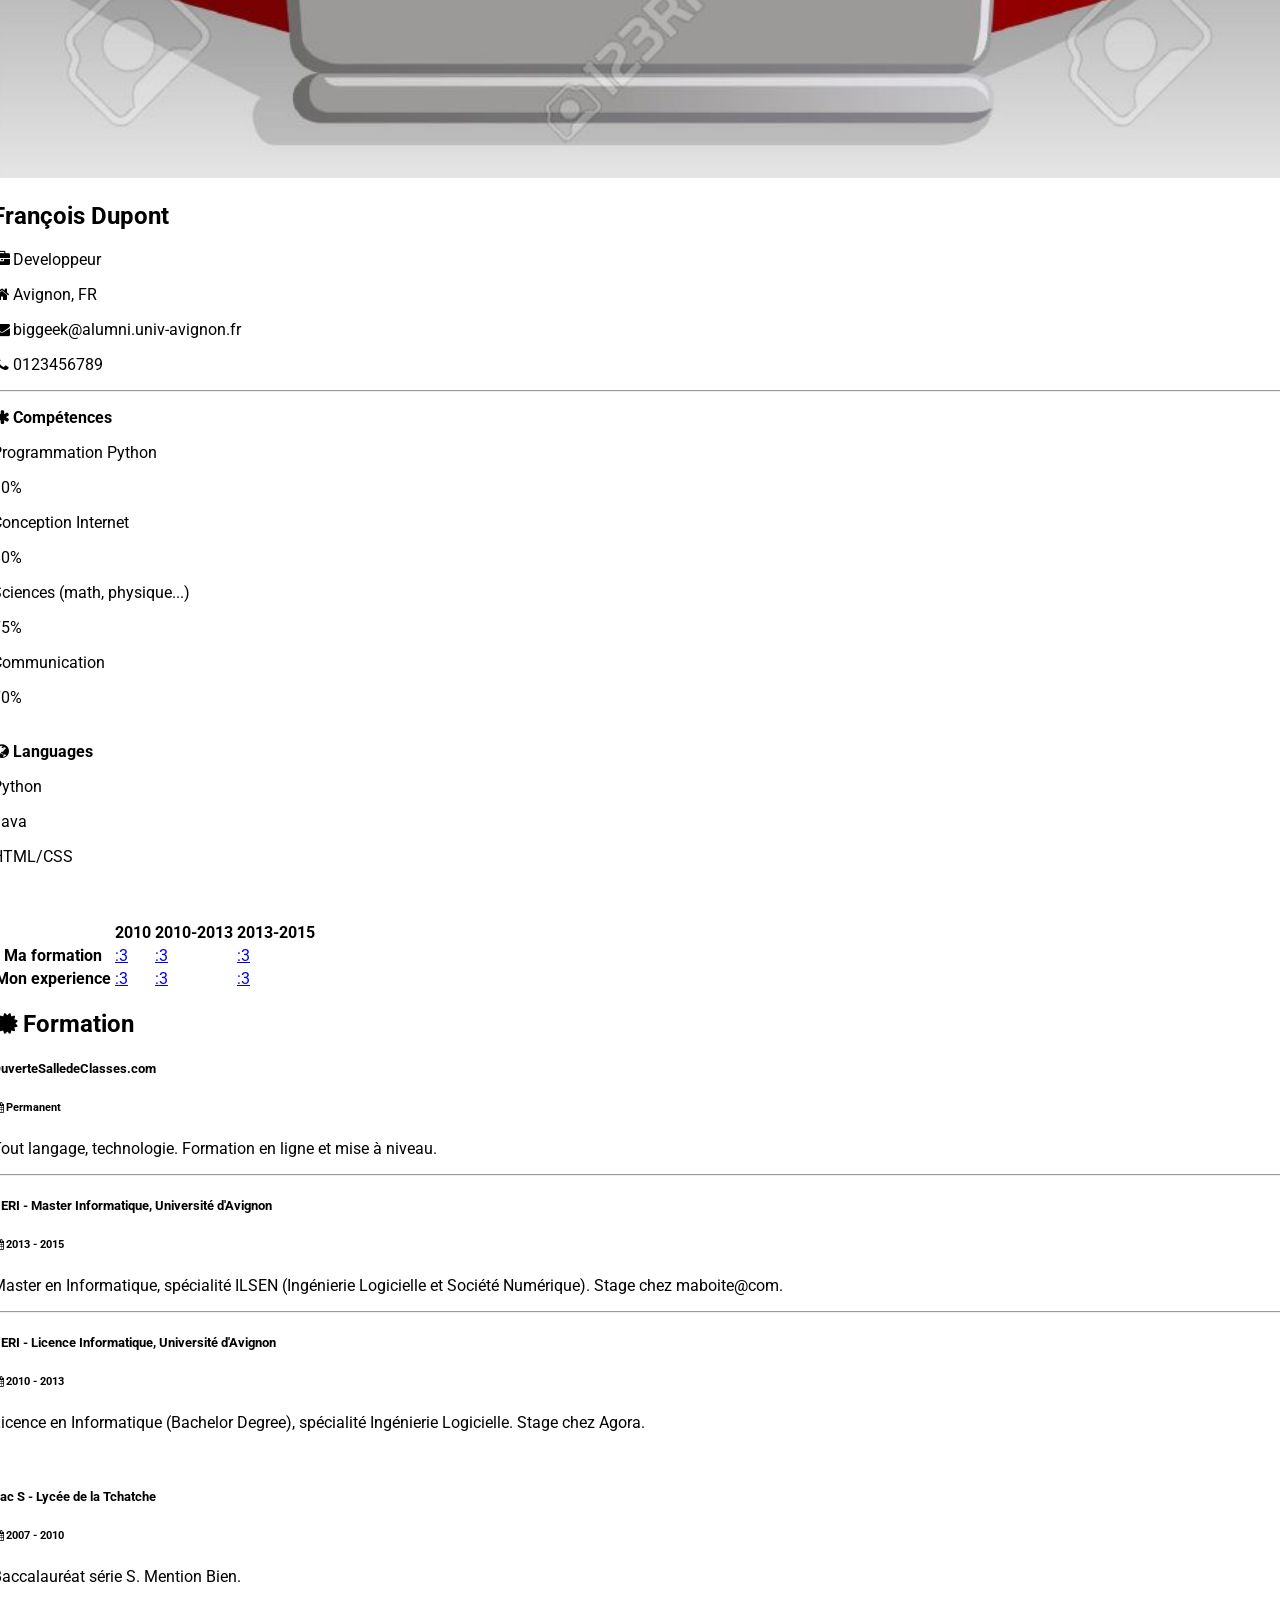
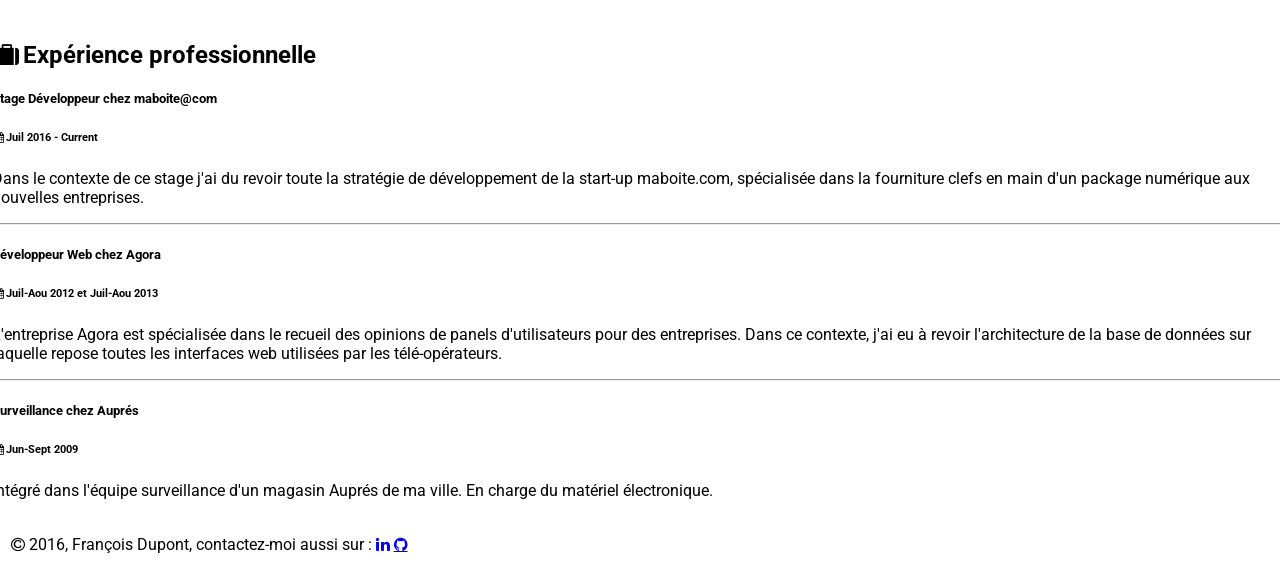
<file: Dev web/TP3/tp_w3css/tp_w3css/w3cssexemple_diff.html>
<!DOCTYPE html>
<html>
<title>W3.CSS Exemple : Une page CV</title>
<meta name="viewport" content="width=device-width, initial-scale=1">
<link rel="stylesheet" href="http://www.w3schools.com/lib/w3.css">
<link rel="stylesheet" href="https://www.w3schools.com/lib/w3-theme-indigo.css"> 
    
<link rel='stylesheet' href='https://fonts.googleapis.com/css?family=Roboto'>
<link rel="stylesheet" href="https://cdnjs.cloudflare.com/ajax/libs/font-awesome/4.6.3/css/font-awesome.min.css">

<style>
html,body,h1,h2,h3,h4,h5,h6 {font-family: "Roboto", sans-serif}
</style>

<body class="w3-light-grey">

<!-- Page Container -->
<div class="w3-container w3-content w3-margin-top" style="max-width:1400px;">

  <!-- The Grid -->
  <div class="w3-row-padding" style="margin:0 -16px">
  
    <!-- Left Column -->
    <div class="w3-third">
    
      <div class="w3-white w3-text-grey w3-card-4">
        <div class="w3-display-container w3-animate-zoom ">
          <img src="w3images/geek.jpg" style="width:100%" alt="Avatar">
          <div class="w3-display-middle w3-container w3-text-black">
<!-- 
 			<div class="w3-container w3-text-black w3-theme">
 -->
            
          </div>
        </div>
        <div class="w3-container ">
        <h2 class="w3-text-black">François Dupont</h2>
          <p><i class="fa fa-briefcase fa-fw w3-margin-right w3-large w3-text-theme"></i>Developpeur</p>
          <p><i class="fa fa-home fa-fw w3-margin-right w3-large w3-text-theme"></i>Avignon, FR</p>
          <p><i class="fa fa-envelope fa-fw w3-margin-right w3-large w3-text-theme"></i>biggeek@alumni.univ-avignon.fr</p>
          <p><i class="fa fa-phone w3-spin fa-fw w3-margin-right w3-large w3-text-theme"></i>0123456789</p>
          <hr>

          <p class="w3-large"><b><i class="fa fa-asterisk fa-fw w3-margin-right w3-text-theme"></i>Compétences</b></p>
          <p>Programmation Python</p>
          <div class="w3-progress-container w3-round-xlarge w3-small">
            <div class="w3-progressbar w3-round-xlarge w3-theme" style="width:90%">
              <div class="w3-center w3-text-white">90%</div>
            </div>
          </div>
          <p>Conception Internet</p>
          <div class="w3-progress-container w3-round-xlarge w3-small">
            <div class="w3-progressbar w3-round-xlarge w3-theme" style="width:80%">
              <div class="w3-center w3-text-white">80%</div>
            </div>
          </div>
          <p>Sciences (math, physique...)</p>
          <div class="w3-progress-container w3-round-xlarge w3-small">
            <div class="w3-progressbar w3-round-xlarge w3-theme" style="width:75%">
              <div class="w3-center w3-text-white">75%</div>
            </div>
          </div>
          <p>Communication</p>
          <div class="w3-progress-container w3-round-xlarge w3-small">
            <div class="w3-progressbar w3-round-xlarge w3-theme" style="width:70%">
              <div class="w3-center w3-text-white">70%</div>
            </div>
          </div>
          <br>

          <p class="w3-large"><b><i class="fa fa-globe fa-fw w3-margin-right w3-text-theme"></i>Languages</b></p>
          <p>Python</p>
          <div class="w3-progress-container w3-round-xlarge">
            <div class="w3-progressbar w3-round-xlarge w3-theme" style="width:100%"></div>
          </div>
          <p>Java</p>
          <div class="w3-progress-container w3-round-xlarge">
            <div class="w3-progressbar w3-round-xlarge w3-theme" style="width:75%"></div>
          </div>
          <p>HTML/CSS</p>
          <div class="w3-progress-container w3-round-xlarge">
            <div class="w3-progressbar w3-round-xlarge w3-theme" style="width:45%"></div>
          </div>
          <br>
        </div>
        
      </div><br>

    <!-- End Left Column -->
    </div>

    <!-- Right Column -->
    <div class="w3-twothird">
    <div class="w3-container w3-card-2 w3-white w3-margin-bottom">
        <table class="w3-centered w3-table w3-bordered w3-text-theme">
            <tr>
            <th></th>
            <th>2010</th>
            <th>2010-2013</th>
            <th>2013-2015</th>
            </tr>
            <tr>
                <th>Ma formation</th>
                <td><a href="#1">:3</a></td>
                <td><a href="#3">:3</a></td>
                <td><a href="#5">:3</a></td>

            </tr>
            <tr>
                <th>Mon experience</th>
                <td><a href="#2">:3</a></td>
                <td><a href="#4">:3</a></td>
                <td><a href="#6">:3</a></td>

                
            </tr>

        </table>
    
    </div>
      <div class="w3-container w3-card-2 w3-white w3-margin-bottom">
        <h2 class="w3-text-grey w3-padding-16 "><i class="fa fa-certificate fa-fw w3-margin-right w3-xxlarge w3-text-theme"></i>Formation</h2>
        <div class="w3-container">
          <h5 ><b class="w3-opacity">OuverteSalledeClasses.com</b></h5>
          <h6 class="w3-text-theme"><i class="fa fa-calendar fa-fw w3-margin-right"></i>Permanent</h6>
          <p>Tout langage, technologie. Formation en ligne et mise à niveau.</p>
          <hr>
        </div>
        <div class="w3-container">
          <h5 ><b id="5"class="w3-opacity">CERI - Master Informatique, Université d'Avignon</b></h5>
          <h6 class="w3-text-theme"><i class="fa fa-calendar fa-fw w3-margin-right"></i>2013 - 2015</h6>
          <p>Master en Informatique, spécialité ILSEN (Ingénierie Logicielle et Société Numérique). Stage chez maboite@com.</p>
          <hr>
        </div>
        <div class="w3-container">
          <h5 ><b id="3"class="w3-opacity">CERI - Licence Informatique, Université d'Avignon</b></h5>
          <h6 class="w3-text-theme"><i class="fa fa-calendar fa-fw w3-margin-right"></i>2010 - 2013</h6>
          <p>Licence en Informatique (Bachelor Degree), spécialité Ingénierie Logicielle. Stage chez Agora.</p><br>
        </div>
        <div class="w3-animate-opacity w3-container">
          <h5 id="1"class="w3-opacity"><b>Bac S - Lycée de la Tchatche</b></h5>
          <h6 class="w3-text-theme"><i class="fa fa-calendar fa-fw w3-margin-right"></i>2007 - 2010</h6>
          <p>Baccalauréat série S. Mention Bien.</p><br>
        </div>
      </div>

      <div class="w3-animate-top w3-container w3-card-2 w3-white">
        <h2 class="w3-text-grey w3-padding-16"><i class="fa fa-suitcase fa-fw w3-margin-right w3-xxlarge w3-text-theme"></i>Expérience professionnelle</h2>
        <div class="w3-container">
          <h5 id = "6" class="w3-opacity"><b>Stage Développeur chez maboite@com</b></h5>
          <h6 class="w3-text-theme"><i class="fa fa-calendar fa-fw w3-margin-right"></i>Juil 2016 - <span class="w3-theme w3-card w3-round w3-padding-small">Current</span></h6>
          <p>Dans le contexte de ce stage j'ai du revoir toute la stratégie de développement de la start-up maboite.com, spécialisée dans la fourniture clefs en main d'un package numérique aux nouvelles entreprises.</p>
          <hr>
        </div>
        <div class="w3-container">
          <h5 id = "4" class="w3-opacity"><b>Développeur Web chez Agora</b></h5>
          <h6 class="w3-text-theme"><i class="fa fa-calendar fa-fw w3-margin-right"></i>Juil-Aou 2012 et Juil-Aou 2013</h6>
          <p>L'entreprise Agora est spécialisée dans le recueil des opinions de panels d'utilisateurs pour des entreprises. Dans ce contexte, j'ai eu à revoir l'architecture de la base de données sur laquelle repose toutes les interfaces web utilisées par les télé-opérateurs.</p>
          <hr>
        </div>
        <div class="w3-container">
          <h5 ID = "2"class="w3-opacity"><b>Surveillance chez Auprés</b></h5>
          <h6 class="w3-text-theme"><i class="fa fa-calendar fa-fw w3-margin-right"></i>Jun-Sept 2009</h6>
          <p>Intégré dans l'équipe surveillance d'un magasin Auprés de ma ville. En charge du matériel électronique.</p><br>
        </div>
      </div>


    <!-- End Right Column -->
    </div>
    
  <!-- End Grid -->
  </div>
  
  <!-- End Page Container -->
</div>

<footer class="w3-container w3-theme w3-center w3-margin-top">
  <a><i class="fa fa-copyright fa-fw w3-margin-right"></i>2016, François Dupont, contactez-moi aussi sur : <a href="https://www.linkedin.com/"><i class="fa fa-linkedin"></i></a>  <a href="https://github.com/LaLangousteFolle"<i class="fa fa-github"></i></a> <p></p>
</footer>
 
</body>
</html>
</file>
<file: Dev web/TP4/html5.css>
body {
    font-family: Arial, sans-serif;
    font-size: 0.9em;
}

header,
footer {
    padding: 10px;
    color: darkblue;
    background-color: green;
}

section {
    margin: 5px;
    padding: 5px;
    background-color: lightgreen;
}

article {
    margin: 5px;
    padding: 10px;
    background-color: white;
    color: steelblue;
}

nav ul {
    padding: 0;
}

nav ul li {
    display: inline;
    margin: 10px;
}

nav ul li a {
    text-decoration: none;
    text-align: center;
    display: inline-block;
    background-color: lightblue;
    color: blue;
    padding: 10px 20px;
}

nav ul li a:hover,
a:active {
    background-color: #ff5533;
}
</file>
